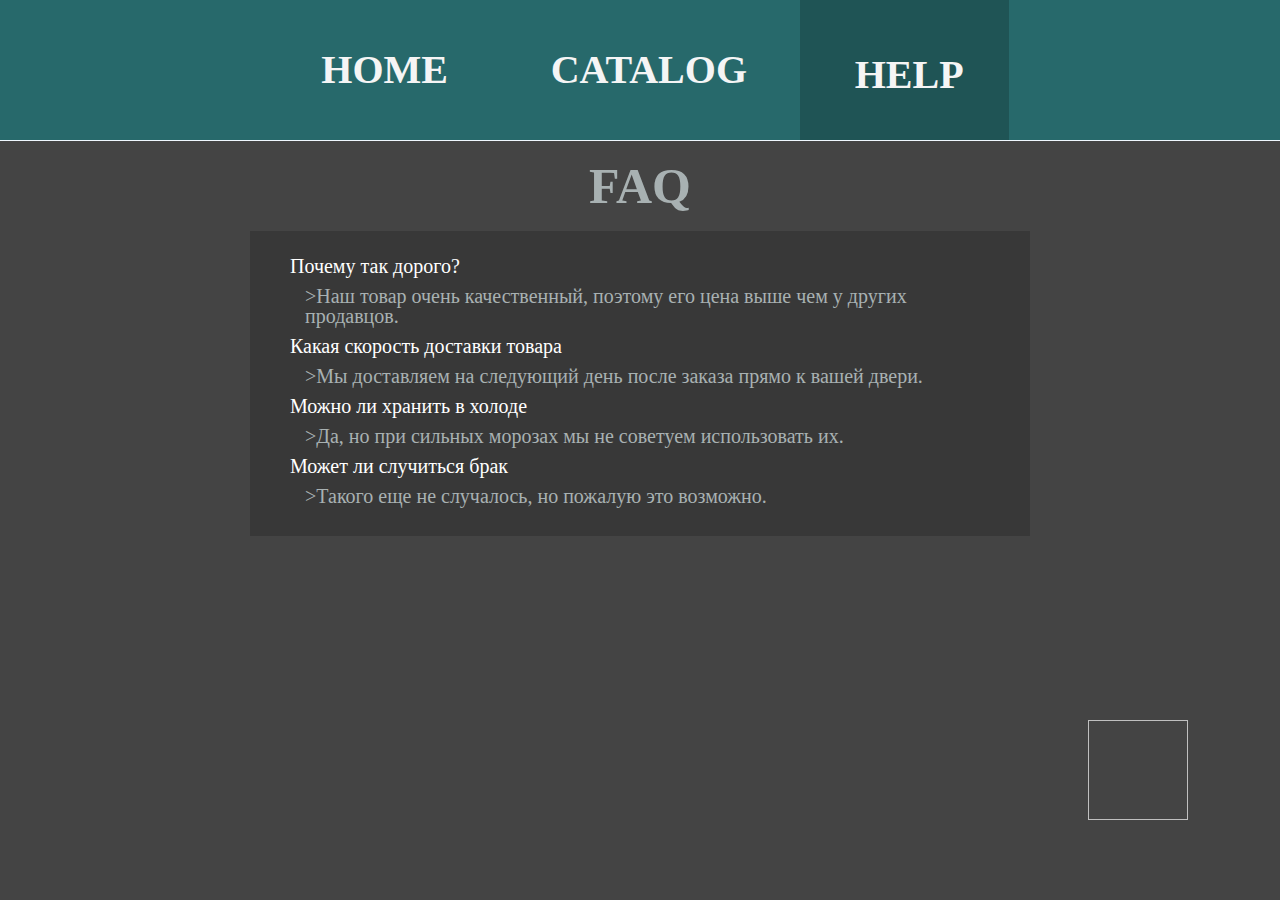
<file: help.html>
<!DOCTYPE html>
<html lang="en">
<head>
    <meta charset="UTF-8">
    <title>Help</title>
    <link rel="stylesheet" href="STYLE/style.css">
</head>
<body>
    <a class="buttonUp" href="#">
        <img scr="¦С¦¦¦¬ ¦-¦-¦¬¦-¦-¦-¦¬TП (1).png" alt="" class="UpImage">
        </a>
        <div class="header">
            <div class="container centerBy">
                <div class="header__flexButtons">
                    <a class="headerButton__home headerButton" href="index.html">
                        Home
                    </a>
                    <a class="headerButton__catalog headerButton" href="catalog.html">
                        Catalog
                    </a>
                    <a class="headerButton__help headerButton  isnow" href="help.html">
                        Help
                    </a>
                </div>
            </div>
        </div>
        <div class="line">

        </div>
        <div class="content">
            <div class="container">
                <div class="content__flex">
                   <h1 class="pr__title">FAQ</h1>
                    <div class="new">
                         <div class="FAQ">
                            <h3>Почему так дорого?</h3>
                            <h4 class="OTV">>Наш товар очень качественный, поэтому его цена выше чем у других продавцов.</h4>
                            <h3>Какая скорость доставки товара</h3>
                            <h4 class="OTV">>Мы доставляем на следующий день после заказа прямо к вашей двери.</h4>
                            <h3>Можно ли хранить в холоде</h3>
                            <h4 class="OTV">>Да, но при сильных морозах мы не советуем использовать их.</h4>
                            <h3>Может ли случиться брак</h3>
                            <h4 class="OTV">>Такого еще не случалось, но пожалую это возможно.</h4>
                         </div>
                    </div>
                </div>
            </div>
        </div>
</body>
</html>
</file>
<file: STYLE/style.css>
*{padding:0;margin:0;border:0;}
*,*:before,*:after{-moz-box-sizing:border-box;-webkit-box-sizing:border-box;box-sizing:border-box;}
:focus,:active{outline:none;}
a:focus,a:active{outline:none;}
nav,footer,header,aside{display:block;}
html,body{height:100%;width:100%;font-size:100%;line-height:1;font-size:14px;-ms-text-size-adjust:100%;-moz-text-size-adjust:100%;-webkit-text-size-adjust:100%;}
input,button,textarea{font-family:inherit;}
input::-ms-clear{display:none;}
button{cursor:pointer;}
button::-moz-focus-inner{padding:0;border:0;}
a,a:visited{text-decoration:none;}
a:hover{text-decoration:none;}
ul li{list-style:none;}
img{vertical-align:top;}
h1,h2,h3,h4,h5,h6{font-size:inherit;font-weight:inherit;}
/*--------------------*/
body{
    background-color: #444444;
}
.container{
    max-width: 780px;
    margin: 0 auto;
}
.header{
    background-color: rgba(39,105,107) ;
    margin-left: auto;
    margin-right: auto;
}
.header__flexButtons{
    display: flex;
    justify-content: space-between;
    margin: auto 20px;

    font-size: 40px;
}
.headerButton{
    margin: auto;
    padding: 50px;
    text-transform: uppercase;
    font-weight: bold;
     color: whitesmoke;
}
.headerButton:hover{
    padding-top: 55px;
    padding-left: 55px;
    padding-bottom: 45px;
    padding-right: 45px;
    background-color: rgb(31,84,85)
}
.isnow{
    padding-top: 55px;
    padding-left: 55px;
    padding-bottom: 45px;
    padding-right: 45px;
    background-color: rgb(31,84,85)
}
.line{
    height: 1px;
    background-color: aliceblue
}
.content{
    margin-top: 20px;
    color: #A8B1B2;

}
.new{
    margin-top: 20px;
    padding: 20px 40px;
    background-color: #383838;
}

.content__title{
    font-size: 70px;
    font-weight: bold;

    margin-top: 20px;
}
.videonew1{
    margin-top: 40px;
    width: 690px;
    height: 388px;
    margin: 40px auto;
}
.ctxt__title{
    font-weight: bold;
    font-size: 50px;
}
.ctxt{
    font-size: 30px;
    font-weight: bold;
    margin: 40px 10px;
}
.buttonUp{
    margin-left: 85vw;
    margin-top: 80vh;
    height: 100px;
    width: 100px;
    position: fixed;
    border-radius: 60px;
}
.UpImage{
    height: 100%;
    width: 100%;
}
.sqr{
    background-color: black;
    width: 25px;
    height: 55px;
    position: absolute;
    margin-left: 27px;
    margin-top: 25px;
}
.trng {
  width: 100px;
    height: 50px;
    border-left: 50px solid transparent;
    border-right: 50px solid transparent;
    border-bottom: 100px solid red;
   }
.products1{
    display: flex;
    justify-content: space-between;
    background-color: #383838;
    padding: 10px 20px;
    border: 2px solid black;
}
.pr__photo{
    max-width: 200px;
    padding: 20px;
    padding-bottom: 10px;;
}
.pr{
    background-color: #292929;
    border: 2px solid black;
    text-align: center;
    padding-bottom: 20px;
    display: flex;
    flex-direction: column;
}
.pr__txt{
    font-weight: bold;
    font-size: 12px;
}
.pr__price{
    margin-top: 15px;
    font-size: 20px;
    font-weight: bold;
}
.pr__buy{
    margin-top: 15px;
    padding: 5px;
    background-color: green;
    color: aliceblue;
    font-size: 16px;
    border-top: 2px solid black;
    border-bottom: 2px solid black;
    font-weight: bold;
    text-transform: uppercase;
}
.pr__title{
    text-align: center;
    font-size: 50px;
    font-weight: bold;
    margin-top: 10px;
    margin-bottom: 10px;
    text-transform: uppercase;
}
.FAQ {
    font-size: 20px;
    color: white;
    margin-top: 5px;
    margin-bottom: 5px;

}
.OTV {
    margin-left: 15px;
    color: #A8B1B2;
    margin-top: 10px;
    margin-bottom: 10px;
}
</file>
